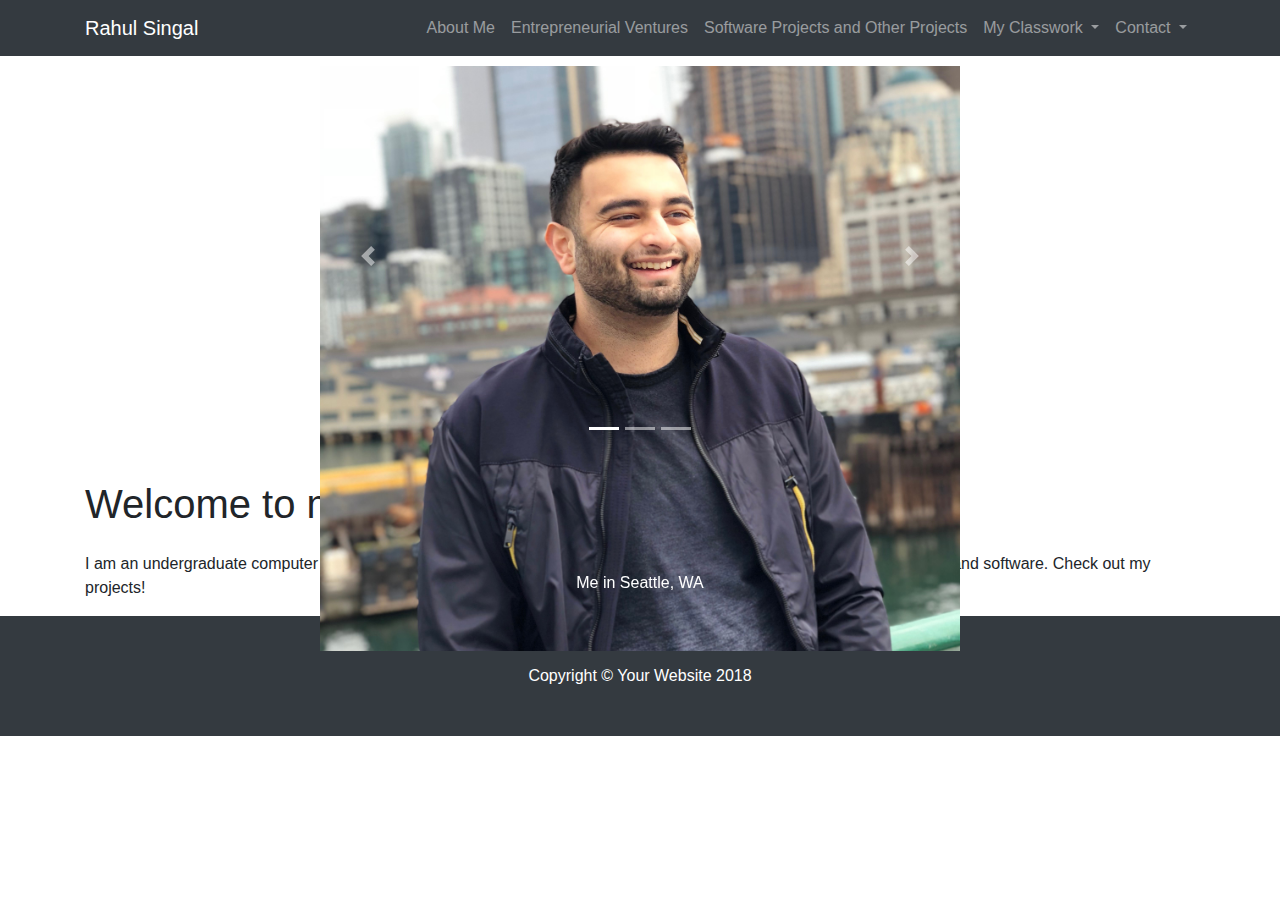
<file: startbootstrap-modern-business-gh-pages/index.html>
<!DOCTYPE html>
<html lang="en">

  <head>

    <meta charset="utf-8">
    <meta name="viewport" content="width=device-width, initial-scale=1, shrink-to-fit=no">
    <meta name="description" content="">
    <meta name="author" content="">

    <title>Rahul Singal Portfolio</title>

    <!-- Bootstrap core CSS -->
    <link href="vendor/bootstrap/css/bootstrap.min.css" rel="stylesheet">

    <!-- Custom styles for this template -->
    <link href="css/modern-business.css" rel="stylesheet">

  </head>

  <body>

    <!-- Navigation -->
    <nav class="navbar fixed-top navbar-expand-lg navbar-dark bg-dark fixed-top">
      <div class="container">
        <a class="navbar-brand" href="index.html">Rahul Singal</a>
        <button class="navbar-toggler navbar-toggler-right" type="button" data-toggle="collapse" data-target="#navbarResponsive" aria-controls="navbarResponsive" aria-expanded="false" aria-label="Toggle navigation">
          <span class="navbar-toggler-icon"></span>
        </button>
        <div class="collapse navbar-collapse" id="navbarResponsive">
          <ul class="navbar-nav ml-auto">
            <li class="nav-item">
              <a class="nav-link" href="about.html">About Me</a>
            </li>
            <li class="nav-item">
              <a class="nav-link" href="services.html">Entrepreneurial Ventures</a>
            </li>
            <li class="nav-item">
              <a class="nav-link" href="contact.html">Software Projects and Other Projects</a>
            </li>
            <li class="nav-item dropdown">
              <a class="nav-link dropdown-toggle" href="#" id="navbarDropdownPortfolio" data-toggle="dropdown" aria-haspopup="true" aria-expanded="false">
                My Classwork
              </a>
              <div class="dropdown-menu dropdown-menu-right" aria-labelledby="navbarDropdownPortfolio">
                <a class="dropdown-item" href="portfolio-1-col.html">1 Column Portfolio</a>
                <a class="dropdown-item" href="portfolio-2-col.html">2 Column Portfolio</a>
                <a class="dropdown-item" href="portfolio-3-col.html">3 Column Portfolio</a>
                <a class="dropdown-item" href="portfolio-4-col.html">4 Column Portfolio</a>
                <a class="dropdown-item" href="portfolio-item.html">Single Portfolio Item</a>
              </div>
            </li>
            <li class="nav-item dropdown">
              <a class="nav-link dropdown-toggle" href="#" id="navbarDropdownBlog" data-toggle="dropdown" aria-haspopup="true" aria-expanded="false">
                Contact
              </a>
              <div class="dropdown-menu dropdown-menu-right" aria-labelledby="navbarDropdownBlog">
                <a class="dropdown-item" href="blog-home-1.html">Blog Home 1</a>
                <a class="dropdown-item" href="blog-home-2.html">Blog Home 2</a>
                <a class="dropdown-item" href="blog-post.html">Blog Post</a>
              </div>
            </li>
          </ul>
        </div>
      </div>
    </nav>

    <header>
      <div id="carouselExampleIndicators" class="carousel slide" data-ride="carousel">
        <ol class="carousel-indicators">
          <li data-target="#carouselExampleIndicators" data-slide-to="0" class="active"></li>
          <li data-target="#carouselExampleIndicators" data-slide-to="1"></li>
          <li data-target="#carouselExampleIndicators" data-slide-to="2"></li>
        </ol>
        <div class="carousel-inner" role="listbox">
          <!-- Slide One - Set the background image for this slide in the line below -->
          <div class="carousel-item active" style="background-image: url(Pictures/Rahul_Seattle.jpg)">
            <div class="carousel-caption d-none d-md-block">
              <p>Me in Seattle, WA</p>
            </div>
          </div>
          <!-- Slide Two - Set the background image for this slide in the line below -->
          <div class="carousel-item" style="background-image: url(Pictures/Rahul_Florence.jpg)">
            <div class="carousel-caption d-none d-md-block">
              <p>Me in Florence, Italy!</p>
            </div>
          </div>
          <!-- Slide Three - Set the background image for this slide in the line below -->
          <div class="carousel-item" style="background-image: url(Pictures/Rahul_Kirkland.jpg)">
            <div class="carousel-caption d-none d-md-block">
              <p>Me in Kirkland, WA! If you look closely you can see Seattle!</p>
            </div>
          </div>
        </div>
        <a class="carousel-control-prev" href="#carouselExampleIndicators" role="button" data-slide="prev">
          <span class="carousel-control-prev-icon" aria-hidden="true"></span>
          <span class="sr-only">Previous</span>
        </a>
        <a class="carousel-control-next" href="#carouselExampleIndicators" role="button" data-slide="next">
          <span class="carousel-control-next-icon" aria-hidden="true"></span>
          <span class="sr-only">Next</span>
        </a>
      </div>
    </header>

    <!-- Page Content -->
    <div class="container">

      <h1 class="my-4">Welcome to my portfolio website</h1>
      <p> I am an undergraduate computer science student at Washington State University. Passionate about tech 
        entrepreneurship and software. Check out my projects! </p>

    </div>
    <!-- /.container -->

    <!-- Footer -->
    <footer class="py-5 bg-dark">
      <div class="container">
        <p class="m-0 text-center text-white">Copyright &copy; Your Website 2018</p>
      </div>
      <!-- /.container -->
    </footer>

    <!-- Bootstrap core JavaScript -->
    <script src="vendor/jquery/jquery.min.js"></script>
    <script src="vendor/bootstrap/js/bootstrap.bundle.min.js"></script>

  </body>

</html>
</file>
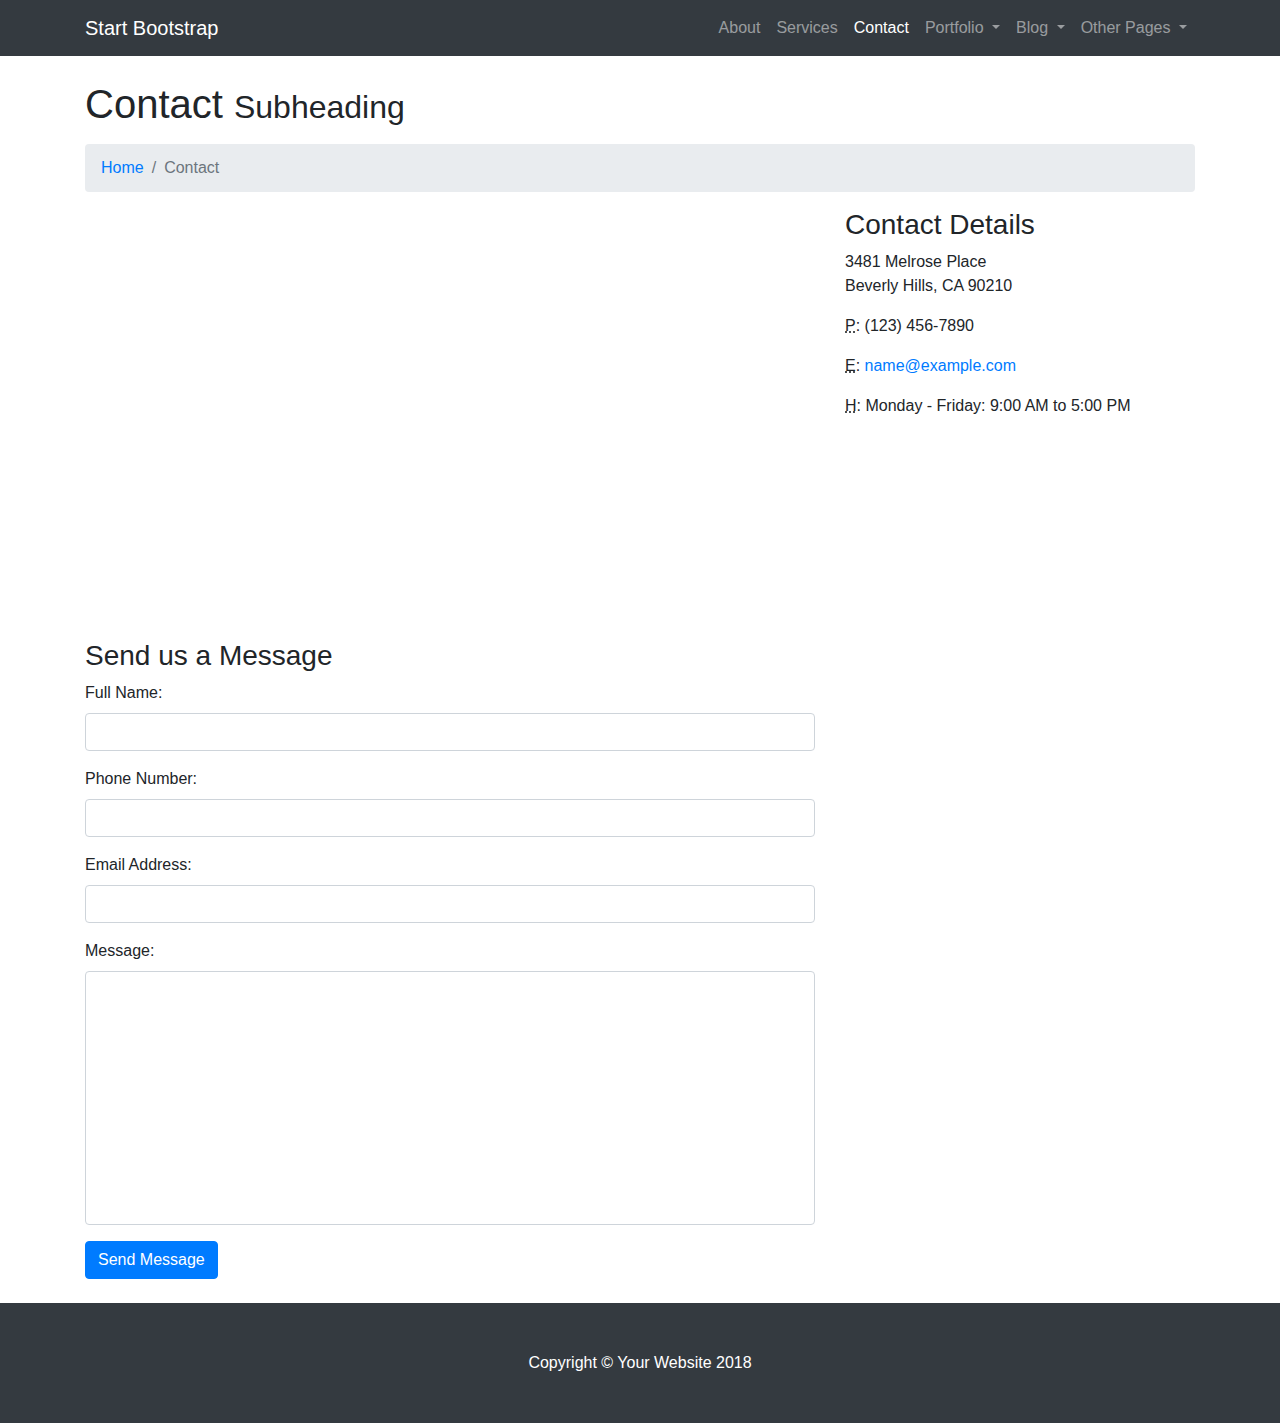
<file: startbootstrap-modern-business-gh-pages/contact.html>
<!DOCTYPE html>
<html lang="en">

  <head>

    <meta charset="utf-8">
    <meta name="viewport" content="width=device-width, initial-scale=1, shrink-to-fit=no">
    <meta name="description" content="">
    <meta name="author" content="">

    <title>Modern Business - Start Bootstrap Template</title>

    <!-- Bootstrap core CSS -->
    <link href="vendor/bootstrap/css/bootstrap.min.css" rel="stylesheet">

    <!-- Custom styles for this template -->
    <link href="css/modern-business.css" rel="stylesheet">

  </head>

  <body>

    <!-- Navigation -->
    <nav class="navbar fixed-top navbar-expand-lg navbar-dark bg-dark fixed-top">
      <div class="container">
        <a class="navbar-brand" href="index.html">Start Bootstrap</a>
        <button class="navbar-toggler navbar-toggler-right" type="button" data-toggle="collapse" data-target="#navbarResponsive" aria-controls="navbarResponsive" aria-expanded="false" aria-label="Toggle navigation">
          <span class="navbar-toggler-icon"></span>
        </button>
        <div class="collapse navbar-collapse" id="navbarResponsive">
          <ul class="navbar-nav ml-auto">
            <li class="nav-item">
              <a class="nav-link" href="about.html">About</a>
            </li>
            <li class="nav-item">
              <a class="nav-link" href="services.html">Services</a>
            </li>
            <li class="nav-item active">
              <a class="nav-link" href="contact.html">Contact</a>
            </li>
            <li class="nav-item dropdown">
              <a class="nav-link dropdown-toggle" href="#" id="navbarDropdownPortfolio" data-toggle="dropdown" aria-haspopup="true" aria-expanded="false">
                Portfolio
              </a>
              <div class="dropdown-menu dropdown-menu-right" aria-labelledby="navbarDropdownPortfolio">
                <a class="dropdown-item" href="portfolio-1-col.html">1 Column Portfolio</a>
                <a class="dropdown-item" href="portfolio-2-col.html">2 Column Portfolio</a>
                <a class="dropdown-item" href="portfolio-3-col.html">3 Column Portfolio</a>
                <a class="dropdown-item" href="portfolio-4-col.html">4 Column Portfolio</a>
                <a class="dropdown-item" href="portfolio-item.html">Single Portfolio Item</a>
              </div>
            </li>
            <li class="nav-item dropdown">
              <a class="nav-link dropdown-toggle" href="#" id="navbarDropdownBlog" data-toggle="dropdown" aria-haspopup="true" aria-expanded="false">
                Blog
              </a>
              <div class="dropdown-menu dropdown-menu-right" aria-labelledby="navbarDropdownBlog">
                <a class="dropdown-item" href="blog-home-1.html">Blog Home 1</a>
                <a class="dropdown-item" href="blog-home-2.html">Blog Home 2</a>
                <a class="dropdown-item" href="blog-post.html">Blog Post</a>
              </div>
            </li>
            <li class="nav-item dropdown">
              <a class="nav-link dropdown-toggle" href="#" id="navbarDropdownBlog" data-toggle="dropdown" aria-haspopup="true" aria-expanded="false">
                Other Pages
              </a>
              <div class="dropdown-menu dropdown-menu-right" aria-labelledby="navbarDropdownBlog">
                <a class="dropdown-item" href="full-width.html">Full Width Page</a>
                <a class="dropdown-item" href="sidebar.html">Sidebar Page</a>
                <a class="dropdown-item" href="faq.html">FAQ</a>
                <a class="dropdown-item" href="404.html">404</a>
                <a class="dropdown-item" href="pricing.html">Pricing Table</a>
              </div>
            </li>
          </ul>
        </div>
      </div>
    </nav>

    <!-- Page Content -->
    <div class="container">

      <!-- Page Heading/Breadcrumbs -->
      <h1 class="mt-4 mb-3">Contact
        <small>Subheading</small>
      </h1>

      <ol class="breadcrumb">
        <li class="breadcrumb-item">
          <a href="index.html">Home</a>
        </li>
        <li class="breadcrumb-item active">Contact</li>
      </ol>

      <!-- Content Row -->
      <div class="row">
        <!-- Map Column -->
        <div class="col-lg-8 mb-4">
          <!-- Embedded Google Map -->
          <iframe width="100%" height="400px" frameborder="0" scrolling="no" marginheight="0" marginwidth="0" src="http://maps.google.com/maps?hl=en&amp;ie=UTF8&amp;ll=37.0625,-95.677068&amp;spn=56.506174,79.013672&amp;t=m&amp;z=4&amp;output=embed"></iframe>
        </div>
        <!-- Contact Details Column -->
        <div class="col-lg-4 mb-4">
          <h3>Contact Details</h3>
          <p>
            3481 Melrose Place
            <br>Beverly Hills, CA 90210
            <br>
          </p>
          <p>
            <abbr title="Phone">P</abbr>: (123) 456-7890
          </p>
          <p>
            <abbr title="Email">E</abbr>:
            <a href="mailto:name@example.com">name@example.com
            </a>
          </p>
          <p>
            <abbr title="Hours">H</abbr>: Monday - Friday: 9:00 AM to 5:00 PM
          </p>
        </div>
      </div>
      <!-- /.row -->

      <!-- Contact Form -->
      <!-- In order to set the email address and subject line for the contact form go to the bin/contact_me.php file. -->
      <div class="row">
        <div class="col-lg-8 mb-4">
          <h3>Send us a Message</h3>
          <form name="sentMessage" id="contactForm" novalidate>
            <div class="control-group form-group">
              <div class="controls">
                <label>Full Name:</label>
                <input type="text" class="form-control" id="name" required data-validation-required-message="Please enter your name.">
                <p class="help-block"></p>
              </div>
            </div>
            <div class="control-group form-group">
              <div class="controls">
                <label>Phone Number:</label>
                <input type="tel" class="form-control" id="phone" required data-validation-required-message="Please enter your phone number.">
              </div>
            </div>
            <div class="control-group form-group">
              <div class="controls">
                <label>Email Address:</label>
                <input type="email" class="form-control" id="email" required data-validation-required-message="Please enter your email address.">
              </div>
            </div>
            <div class="control-group form-group">
              <div class="controls">
                <label>Message:</label>
                <textarea rows="10" cols="100" class="form-control" id="message" required data-validation-required-message="Please enter your message" maxlength="999" style="resize:none"></textarea>
              </div>
            </div>
            <div id="success"></div>
            <!-- For success/fail messages -->
            <button type="submit" class="btn btn-primary" id="sendMessageButton">Send Message</button>
          </form>
        </div>

      </div>
      <!-- /.row -->

    </div>
    <!-- /.container -->

    <!-- Footer -->
    <footer class="py-5 bg-dark">
      <div class="container">
        <p class="m-0 text-center text-white">Copyright &copy; Your Website 2018</p>
      </div>
      <!-- /.container -->
    </footer>

    <!-- Bootstrap core JavaScript -->
    <script src="vendor/jquery/jquery.min.js"></script>
    <script src="vendor/bootstrap/js/bootstrap.bundle.min.js"></script>

    <!-- Contact form JavaScript -->
    <!-- Do not edit these files! In order to set the email address and subject line for the contact form go to the bin/contact_me.php file. -->
    <script src="js/jqBootstrapValidation.js"></script>
    <script src="js/contact_me.js"></script>

  </body>

</html>
</file>
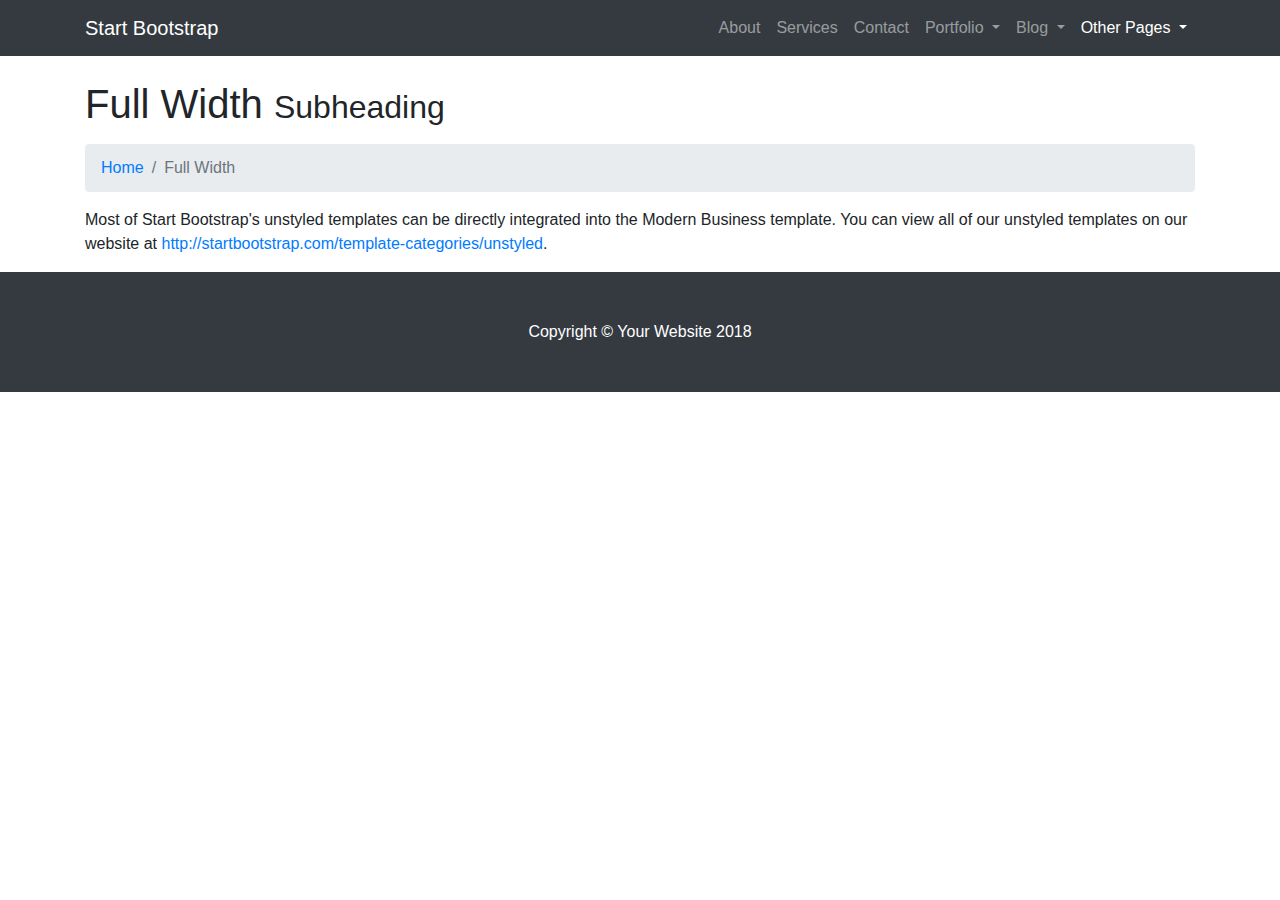
<file: startbootstrap-modern-business-gh-pages/full-width.html>
<!DOCTYPE html>
<html lang="en">

  <head>

    <meta charset="utf-8">
    <meta name="viewport" content="width=device-width, initial-scale=1, shrink-to-fit=no">
    <meta name="description" content="">
    <meta name="author" content="">

    <title>Modern Business - Start Bootstrap Template</title>

    <!-- Bootstrap core CSS -->
    <link href="vendor/bootstrap/css/bootstrap.min.css" rel="stylesheet">

    <!-- Custom styles for this template -->
    <link href="css/modern-business.css" rel="stylesheet">

  </head>

  <body>

    <!-- Navigation -->
    <nav class="navbar fixed-top navbar-expand-lg navbar-dark bg-dark fixed-top">
      <div class="container">
        <a class="navbar-brand" href="index.html">Start Bootstrap</a>
        <button class="navbar-toggler navbar-toggler-right" type="button" data-toggle="collapse" data-target="#navbarResponsive" aria-controls="navbarResponsive" aria-expanded="false" aria-label="Toggle navigation">
          <span class="navbar-toggler-icon"></span>
        </button>
        <div class="collapse navbar-collapse" id="navbarResponsive">
          <ul class="navbar-nav ml-auto">
            <li class="nav-item">
              <a class="nav-link" href="about.html">About</a>
            </li>
            <li class="nav-item">
              <a class="nav-link" href="services.html">Services</a>
            </li>
            <li class="nav-item">
              <a class="nav-link" href="contact.html">Contact</a>
            </li>
            <li class="nav-item dropdown">
              <a class="nav-link dropdown-toggle" href="#" id="navbarDropdownPortfolio" data-toggle="dropdown" aria-haspopup="true" aria-expanded="false">
                Portfolio
              </a>
              <div class="dropdown-menu dropdown-menu-right" aria-labelledby="navbarDropdownPortfolio">
                <a class="dropdown-item" href="portfolio-1-col.html">1 Column Portfolio</a>
                <a class="dropdown-item" href="portfolio-2-col.html">2 Column Portfolio</a>
                <a class="dropdown-item" href="portfolio-3-col.html">3 Column Portfolio</a>
                <a class="dropdown-item" href="portfolio-4-col.html">4 Column Portfolio</a>
                <a class="dropdown-item" href="portfolio-item.html">Single Portfolio Item</a>
              </div>
            </li>
            <li class="nav-item dropdown">
              <a class="nav-link dropdown-toggle" href="#" id="navbarDropdownBlog" data-toggle="dropdown" aria-haspopup="true" aria-expanded="false">
                Blog
              </a>
              <div class="dropdown-menu dropdown-menu-right" aria-labelledby="navbarDropdownBlog">
                <a class="dropdown-item" href="blog-home-1.html">Blog Home 1</a>
                <a class="dropdown-item" href="blog-home-2.html">Blog Home 2</a>
                <a class="dropdown-item" href="blog-post.html">Blog Post</a>
              </div>
            </li>
            <li class="nav-item active dropdown">
              <a class="nav-link dropdown-toggle" href="#" id="navbarDropdownBlog" data-toggle="dropdown" aria-haspopup="true" aria-expanded="false">
                Other Pages
              </a>
              <div class="dropdown-menu dropdown-menu-right" aria-labelledby="navbarDropdownBlog">
                <a class="dropdown-item active" href="full-width.html">Full Width Page</a>
                <a class="dropdown-item" href="sidebar.html">Sidebar Page</a>
                <a class="dropdown-item" href="faq.html">FAQ</a>
                <a class="dropdown-item" href="404.html">404</a>
                <a class="dropdown-item" href="pricing.html">Pricing Table</a>
              </div>
            </li>
          </ul>
        </div>
      </div>
    </nav>

    <!-- Page Content -->
    <div class="container">

      <!-- Page Heading/Breadcrumbs -->
      <h1 class="mt-4 mb-3">Full Width
        <small>Subheading</small>
      </h1>

      <ol class="breadcrumb">
        <li class="breadcrumb-item">
          <a href="index.html">Home</a>
        </li>
        <li class="breadcrumb-item active">Full Width</li>
      </ol>

      <p>Most of Start Bootstrap's unstyled templates can be directly integrated into the Modern Business template. You can view all of our unstyled templates on our website at
        <a href="http://startbootstrap.com/template-categories/unstyled">http://startbootstrap.com/template-categories/unstyled</a>.</p>

    </div>
    <!-- /.container -->

    <!-- Footer -->
    <footer class="py-5 bg-dark">
      <div class="container">
        <p class="m-0 text-center text-white">Copyright &copy; Your Website 2018</p>
      </div>
      <!-- /.container -->
    </footer>

    <!-- Bootstrap core JavaScript -->
    <script src="vendor/jquery/jquery.min.js"></script>
    <script src="vendor/bootstrap/js/bootstrap.bundle.min.js"></script>

  </body>

</html>
</file>
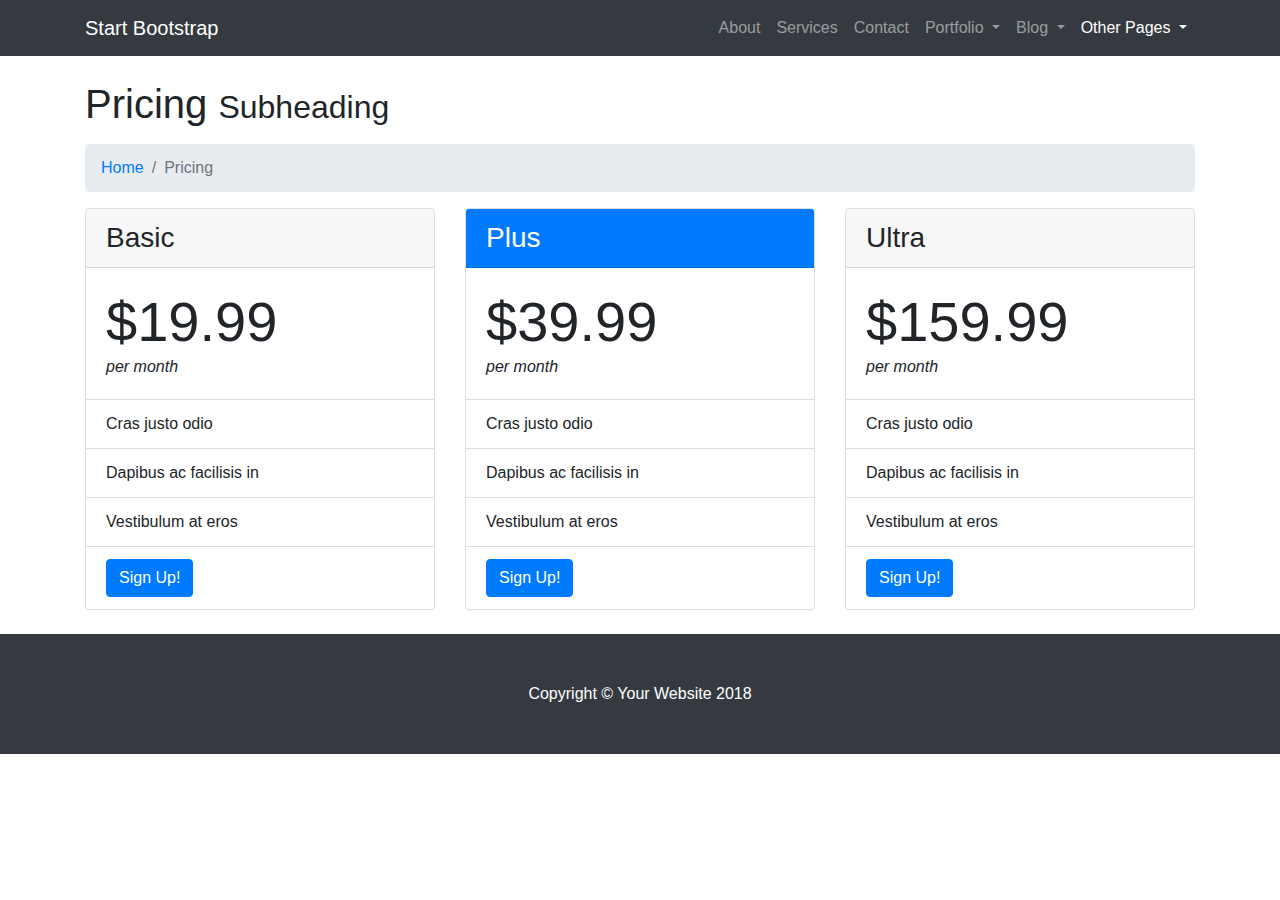
<file: startbootstrap-modern-business-gh-pages/pricing.html>
<!DOCTYPE html>
<html lang="en">

  <head>

    <meta charset="utf-8">
    <meta name="viewport" content="width=device-width, initial-scale=1, shrink-to-fit=no">
    <meta name="description" content="">
    <meta name="author" content="">

    <title>Modern Business - Start Bootstrap Template</title>

    <!-- Bootstrap core CSS -->
    <link href="vendor/bootstrap/css/bootstrap.min.css" rel="stylesheet">

    <!-- Custom styles for this template -->
    <link href="css/modern-business.css" rel="stylesheet">

  </head>

  <body>

    <!-- Navigation -->
    <nav class="navbar fixed-top navbar-expand-lg navbar-dark bg-dark fixed-top">
      <div class="container">
        <a class="navbar-brand" href="index.html">Start Bootstrap</a>
        <button class="navbar-toggler navbar-toggler-right" type="button" data-toggle="collapse" data-target="#navbarResponsive" aria-controls="navbarResponsive" aria-expanded="false" aria-label="Toggle navigation">
          <span class="navbar-toggler-icon"></span>
        </button>
        <div class="collapse navbar-collapse" id="navbarResponsive">
          <ul class="navbar-nav ml-auto">
            <li class="nav-item">
              <a class="nav-link" href="about.html">About</a>
            </li>
            <li class="nav-item">
              <a class="nav-link" href="services.html">Services</a>
            </li>
            <li class="nav-item">
              <a class="nav-link" href="contact.html">Contact</a>
            </li>
            <li class="nav-item dropdown">
              <a class="nav-link dropdown-toggle" href="#" id="navbarDropdownPortfolio" data-toggle="dropdown" aria-haspopup="true" aria-expanded="false">
                Portfolio
              </a>
              <div class="dropdown-menu dropdown-menu-right" aria-labelledby="navbarDropdownPortfolio">
                <a class="dropdown-item" href="portfolio-1-col.html">1 Column Portfolio</a>
                <a class="dropdown-item" href="portfolio-2-col.html">2 Column Portfolio</a>
                <a class="dropdown-item" href="portfolio-3-col.html">3 Column Portfolio</a>
                <a class="dropdown-item" href="portfolio-4-col.html">4 Column Portfolio</a>
                <a class="dropdown-item" href="portfolio-item.html">Single Portfolio Item</a>
              </div>
            </li>
            <li class="nav-item dropdown">
              <a class="nav-link dropdown-toggle" href="#" id="navbarDropdownBlog" data-toggle="dropdown" aria-haspopup="true" aria-expanded="false">
                Blog
              </a>
              <div class="dropdown-menu dropdown-menu-right" aria-labelledby="navbarDropdownBlog">
                <a class="dropdown-item" href="blog-home-1.html">Blog Home 1</a>
                <a class="dropdown-item" href="blog-home-2.html">Blog Home 2</a>
                <a class="dropdown-item" href="blog-post.html">Blog Post</a>
              </div>
            </li>
            <li class="nav-item active dropdown">
              <a class="nav-link dropdown-toggle" href="#" id="navbarDropdownBlog" data-toggle="dropdown" aria-haspopup="true" aria-expanded="false">
                Other Pages
              </a>
              <div class="dropdown-menu dropdown-menu-right" aria-labelledby="navbarDropdownBlog">
                <a class="dropdown-item" href="full-width.html">Full Width Page</a>
                <a class="dropdown-item" href="sidebar.html">Sidebar Page</a>
                <a class="dropdown-item" href="faq.html">FAQ</a>
                <a class="dropdown-item" href="404.html">404</a>
                <a class="dropdown-item active" href="pricing.html">Pricing Table</a>
              </div>
            </li>
          </ul>
        </div>
      </div>
    </nav>

    <!-- Page Content -->
    <div class="container">

      <!-- Page Heading/Breadcrumbs -->
      <h1 class="mt-4 mb-3">Pricing
        <small>Subheading</small>
      </h1>

      <ol class="breadcrumb">
        <li class="breadcrumb-item">
          <a href="index.html">Home</a>
        </li>
        <li class="breadcrumb-item active">Pricing</li>
      </ol>

      <!-- Content Row -->
      <div class="row">
        <div class="col-lg-4 mb-4">
          <div class="card h-100">
            <h3 class="card-header">Basic</h3>
            <div class="card-body">
              <div class="display-4">$19.99</div>
              <div class="font-italic">per month</div>
            </div>
            <ul class="list-group list-group-flush">
              <li class="list-group-item">Cras justo odio</li>
              <li class="list-group-item">Dapibus ac facilisis in</li>
              <li class="list-group-item">Vestibulum at eros</li>
              <li class="list-group-item">
                <a href="#" class="btn btn-primary">Sign Up!</a>
              </li>
            </ul>
          </div>
        </div>
        <div class="col-lg-4 mb-4">
          <div class="card card-outline-primary h-100">
            <h3 class="card-header bg-primary text-white">Plus</h3>
            <div class="card-body">
              <div class="display-4">$39.99</div>
              <div class="font-italic">per month</div>
            </div>
            <ul class="list-group list-group-flush">
              <li class="list-group-item">Cras justo odio</li>
              <li class="list-group-item">Dapibus ac facilisis in</li>
              <li class="list-group-item">Vestibulum at eros</li>
              <li class="list-group-item">
                <a href="#" class="btn btn-primary">Sign Up!</a>
              </li>
            </ul>
          </div>
        </div>
        <div class="col-lg-4 mb-4">
          <div class="card h-100">
            <h3 class="card-header">Ultra</h3>
            <div class="card-body">
              <div class="display-4">$159.99</div>
              <div class="font-italic">per month</div>
            </div>
            <ul class="list-group list-group-flush">
              <li class="list-group-item">Cras justo odio</li>
              <li class="list-group-item">Dapibus ac facilisis in</li>
              <li class="list-group-item">Vestibulum at eros</li>
              <li class="list-group-item">
                <a href="#" class="btn btn-primary">Sign Up!</a>
              </li>
            </ul>
          </div>
        </div>
      </div>
      <!-- /.row -->

    </div>
    <!-- /.container -->

    <!-- Footer -->
    <footer class="py-5 bg-dark">
      <div class="container">
        <p class="m-0 text-center text-white">Copyright &copy; Your Website 2018</p>
      </div>
      <!-- /.container -->
    </footer>

    <!-- Bootstrap core JavaScript -->
    <script src="vendor/jquery/jquery.min.js"></script>
    <script src="vendor/bootstrap/js/bootstrap.bundle.min.js"></script>

  </body>

</html>
</file>
<file: startbootstrap-modern-business-gh-pages/css/modern-business.css>
/*!
 * Start Bootstrap - Modern Business (https://startbootstrap.com/template-overviews/modern-business)
 * Copyright 2013-2017 Start Bootstrap
 * Licensed under MIT (https://github.com/BlackrockDigital/startbootstrap-logomodern-business-nav/blob/master/LICENSE)
 */

body {
  padding-top: 54px;
}

@media (min-width: 992px) {
  body {
    padding-top: 56px;
  }
}

.carousel-item {
  height: 65vh;
  min-height: 300px;
  background: no-repeat center center scroll;
  -webkit-background-size: cover;
  -moz-background-size: cover;
  -o-background-size: cover;
  background-size: cover;
}

.portfolio-item {
  margin-bottom: 30px;
}

.carousel {
  padding-top: 10px;
  width:640px;
  height:400px;
  margin: auto;
}
</file>
